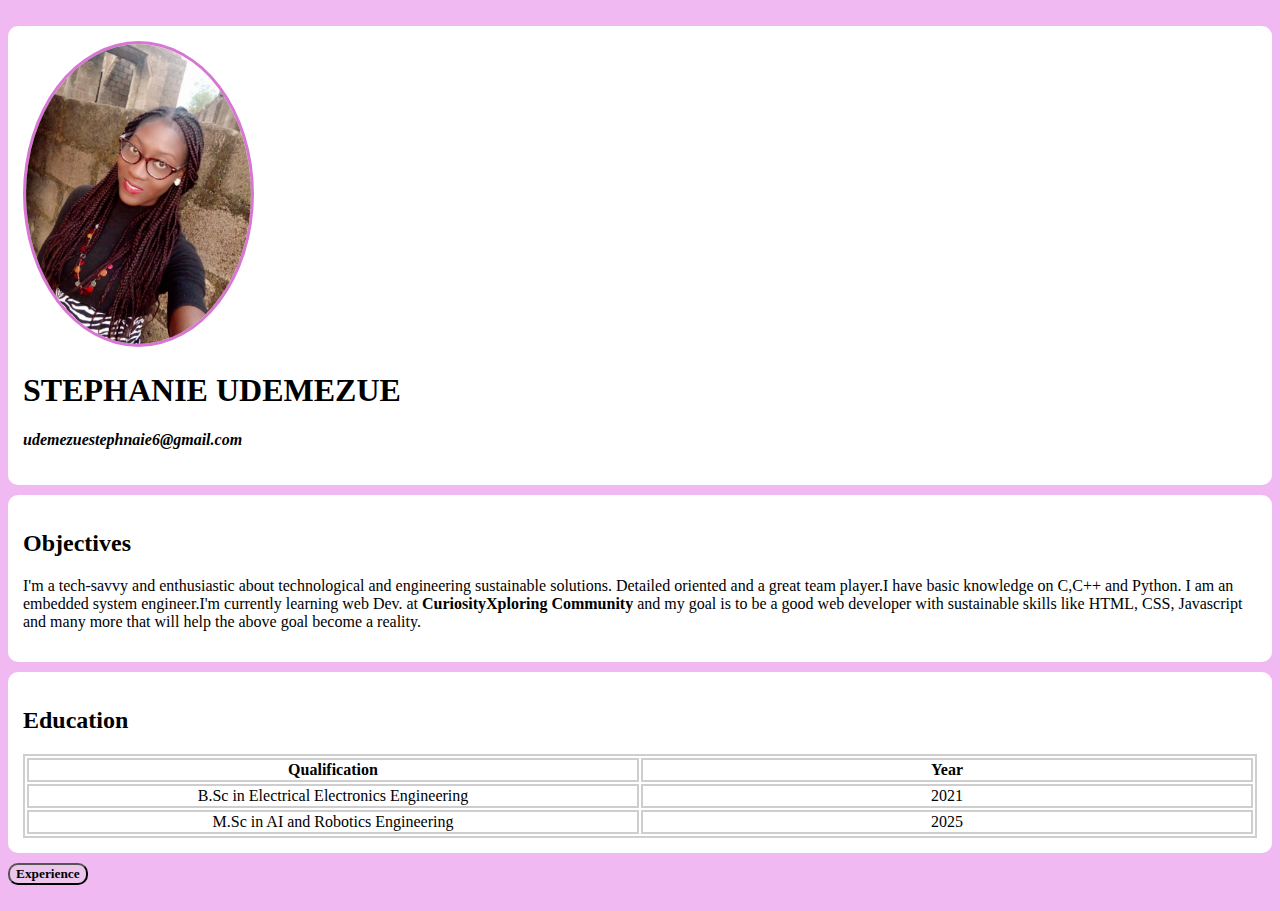
<file: index.html>
<!DOCTYPE html>
<html lang="en">
<head>
    <meta charset="UTF-8">
    <meta http-equiv="X-UA-Compatible" content="IE=edge">
    <meta name="viewport" content="width=device-width, initial-scale=1.0">
    <title>Steph's CV Styled</title>
    <link href="CVstyle.css" rel="stylesheet" >
</head>
<body>
    
    <div class="container">
        <div class="section">
    <img class="CV-image"src="IMG_20200510_060900_5.jpg" alt="Stephpassport">
    <h1>STEPHANIE UDEMEZUE</h1>
    <h4><i>udemezuestephnaie6@gmail.com</i></h4>
    </div>
    <div class="section">
    <h2>Objectives</h2>
    <p>I'm a tech-savvy and enthusiastic about technological and engineering sustainable solutions. Detailed oriented and a great team player.I have basic knowledge on C,C++ and Python. I am an embedded system engineer.I'm currently learning web Dev. at <strong>CuriosityXploring Community</strong> and my goal is to be a good web developer with sustainable skills like HTML, CSS, Javascript and many more that will help the above goal become a reality.</p>
</div>
<div class="section">
    <h2>Education </h2>
    <table>
            <tr>
                <th>Qualification</th>
                <th >Year</th>

            </tr>
            <tr>
                <td>B.Sc in Electrical Electronics Engineering</td>
                <td>2021</td>
            <tr>
                    <td>M.Sc in AI and Robotics Engineering</td>
                    <td>2025</td>   
            </tr>  
            </table>
             </div>
            

            <a href="Experience.html">
                <button class="buttons"><b>Experience</b></button> 
            </a>    
            </tr>
       
        </div>      
</body>
</html>
</file>
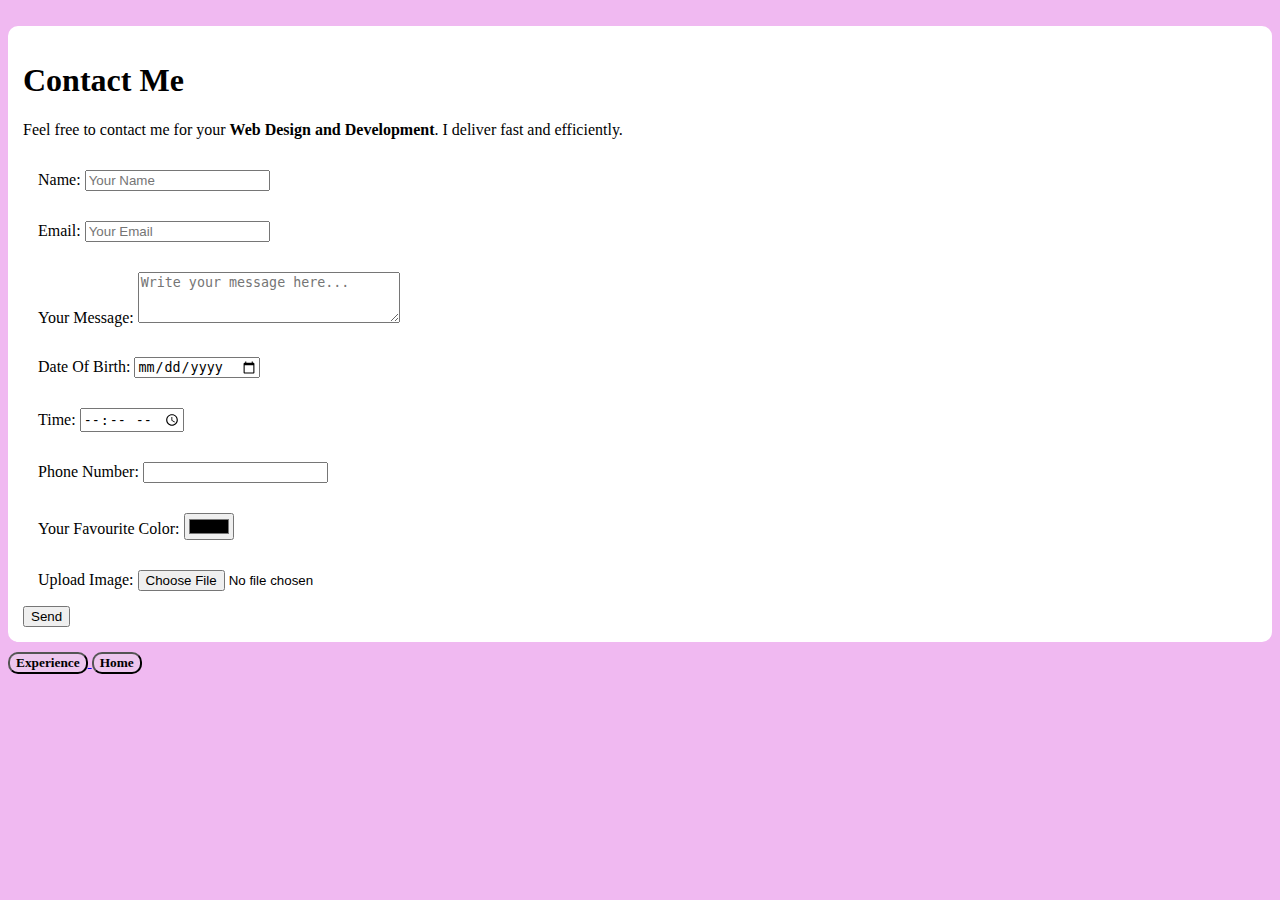
<file: ContactMe.html>
<!DOCTYPE html>
<html lang="en">
<head>
    <meta charset="UTF-8">
    <meta http-equiv="X-UA-Compatible" content="IE=edge">
    <meta name="viewport" content="width=device-width, initial-scale=1.0">
    <title>Steph's Contact Me Styled</title>
    <link href="CVstyle.css" rel="stylesheet" >
</head>
<body> 
    <div class="container">

        <div class="section">
    <h1>Contact Me</h1>
    <p> Feel free to contact me for your <b>Web Design and Development</b>. I deliver fast and efficiently.</p>
    <div class="input">
    <form action="mailto:udemezuestephanie6@gmail.com" 
    method="post">
    <label for="">Name:</label>
    <input type="text" placeholder="Your Name">
</div>

<div class="input">
    <label for="">Email:</label>
    <input type="email" placeholder="Your Email">
</div>

<div class="input">
    <label for="">Your Message:</label>
    <textarea name="" id="" cols="30" rows="3" placeholder="Write your message here..."></textarea>
</div>

<div class="input">
    <label for="">Date Of Birth:</label>
    <input type="date"/>
</div>

<div class="input">
    <label for="">Time:</label>
    <input type="time" />
</div>

<div class="input">
    <label for="">Phone Number:</label>
    <input type="numbers" >
</div>

<div class="input">
    <label for="">Your Favourite Color:</label>
    <input type="color" >
</div>

<div class="input">
    <label for="">Upload Image:</label>
    <input type="file">
</div>

<input type="SUBMIT" value="Send">
    </form>
    </div>

    <a href="Experience.html">
        <button class="buttons"><b>Experience</b></button>
     </a>
    <a href="index.html">
    <button class="buttons"><b>Home<b></button>
     </a>
</div>
</body>
</html>
</file>
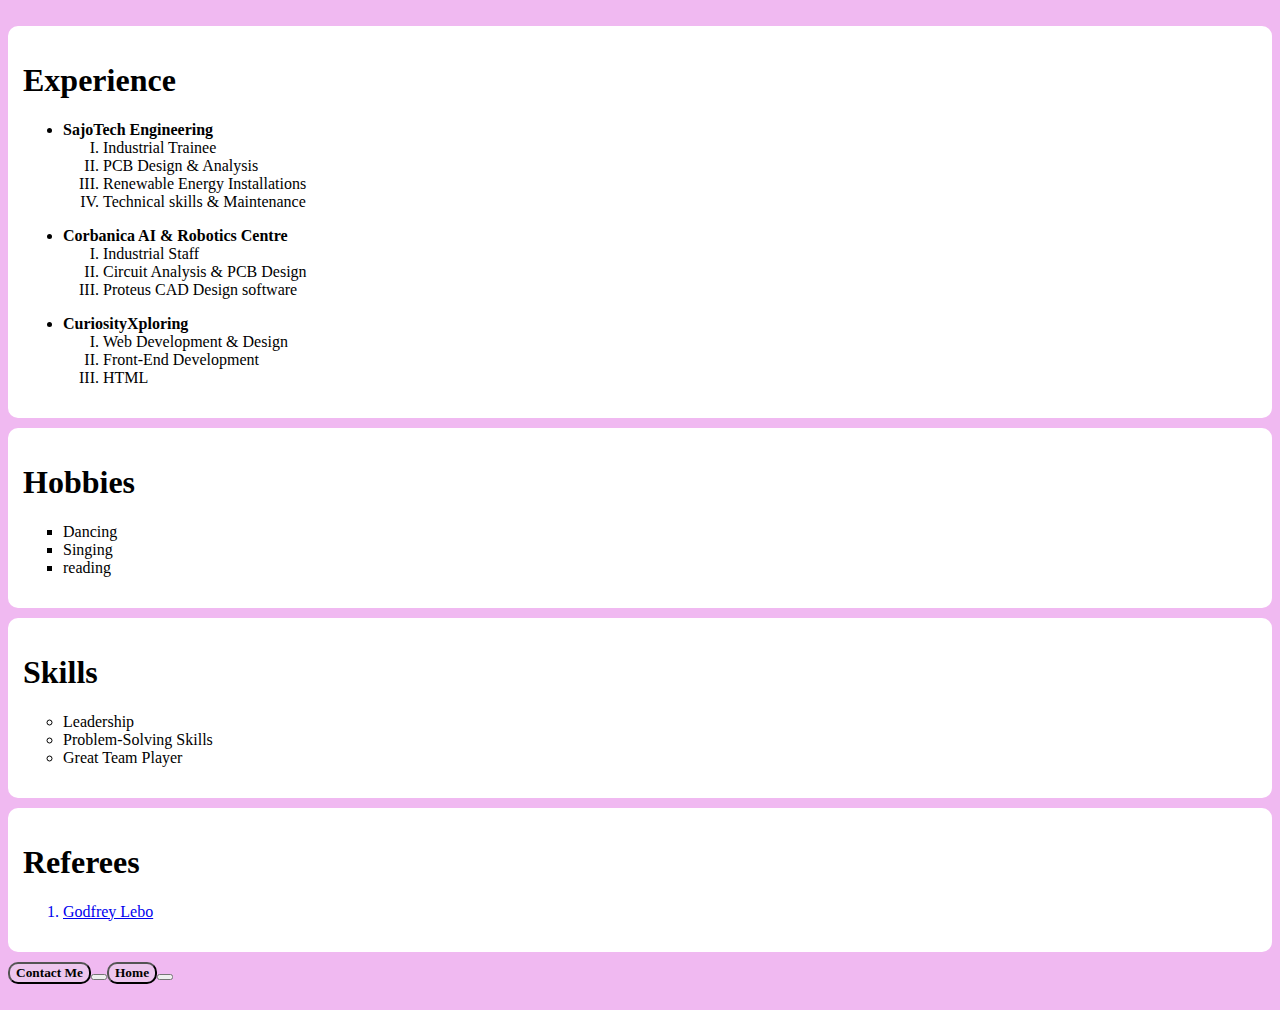
<file: Experience.html>
<!DOCTYPE html>
<html lang="en">
<head>
    <meta charset="UTF-8">
    <meta http-equiv="X-UA-Compatible" content="IE=edge">
    <meta name="viewport" content="width=device-width, initial-scale=1.0">
    <title>Steph's Experience Styled</title>
    <link href="CVstyle.css" rel="stylesheet" >
</head>
<body>
    <div class="container">
        <div class="section">
    <h1> Experience</h1>
    <ul>
        <li>
           <b>SajoTech Engineering</b></li>
            
           <ol type="I">
               <li>Industrial Trainee</li>
               <li> PCB Design & Analysis</li>
               <li>Renewable Energy Installations</li>
               <li>Technical skills & Maintenance</li>
           </ol>
        </li>
    </ul>
    <ul>
        <li>
           <b>Corbanica AI & Robotics Centre</b></li>
            
           <ol type="I">
               <li>Industrial Staff</li>
               <li> Circuit Analysis & PCB Design</li>
               <li> Proteus CAD Design software</li>
           </ol>
        </li>
    </ul>
    <ul>
        <li>
           <b>CuriosityXploring</b></li>
            
           <ol type="I">
               <li>Web Development & Design</li>
               <li> Front-End Development  </li>
               <li>HTML</li>
               
           </ol>
        </li>
    </ul>
</div>
<div class="section">
    <h1>Hobbies</h1>
    <ul type="square">
        <li> Dancing</li>
        <li> Singing</li>
        <li> reading</li>    
    </ul>
</div>
    <div class="section">
    <h1>Skills</h1>
    <ul type="circle">
        <li> Leadership</li>
        <li> Problem-Solving Skills</li>
        <li> Great Team Player</li>    
    </ul>
</div>
    <div class="section">
    <h1> Referees</h1>
    
    <ol>
     <a href="https://www.google.com/search?client=firefox-b-d&q=godfrey+lebo">
        <li>
            Godfrey Lebo</li>
    </ol>
</div>

    <a href="ContactMe.html">
        <button class="buttons"><b>Contact Me</b><button>
    </a>    
    <a href="index.html">
        <button class="buttons"><b>Home</b><button>
    </a>    

</div>
</body>
</html>
</file>
<file: CVstyle.css>
body{
font-family: 'Times New Roman', Times, serif;
background-color:rgb(240, 185, 241); 
padding: 18px 0 18px 0;
}
.CV-image{
    height:300px ;
    border: 3px solid rgb(216, 118, 211);
    border-radius:50%;
    margin:auto;
}
h1 {
    font-family:Cambria, Cochin, Georgia, Times, 'Times New Roman', serif
    
}
h2{
    font-family: Georgia, 'Times New Roman', Times, serif;
}
.container{
   margin:0px auto
}
.section{
    background-color: #fff;
    padding:15px;
    margin-bottom:10px; 
    border-radius:10px;
}
.buttons{
    background-color:rgb(237, 198, 238);
    border-radius: 10px; 
    font-family: Georgia, 'Times New Roman', Times, serif;
}
table{
    width: 100%;
}
table, th, td{
border: 2px solid #cecece;
text-align: center;
table-layout: fixed;
font-family: Georgia, 'Times New Roman', Times, serif;
}
.input{
    padding:15px;
}
</file>
